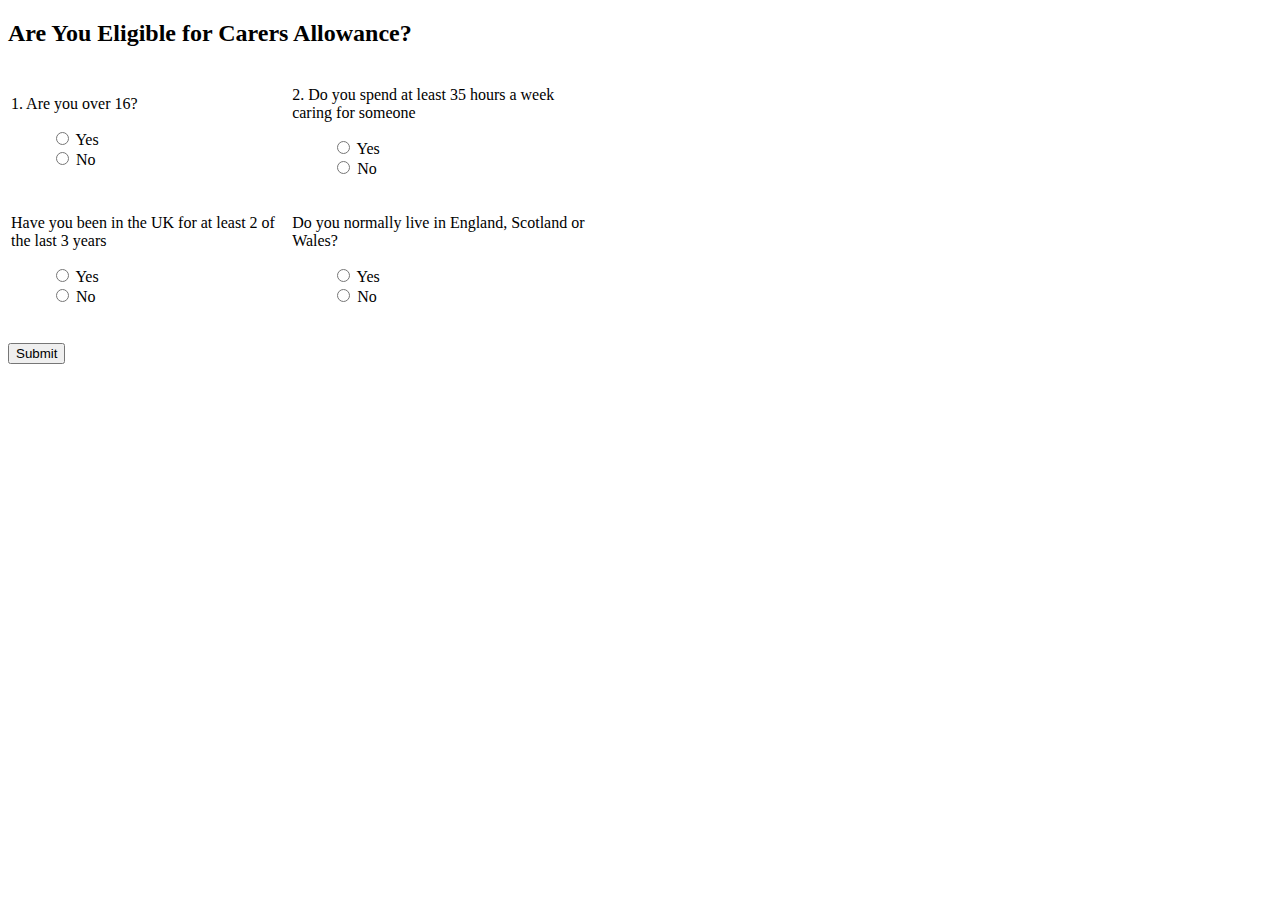
<file: judes_quiz.html>
<!DOCTYPE html>

<html>
<body>
  <h2 class="quizHeader">Are You Eligible for Carers Allowance?</h2>

	<table style="width:583px">
	<tr>
	  <td>
	  	<div>
	  		<p class="question">1. Are you over 16?</p>

	    	<ul>
	    	<input class="answer" type="radio" name="q1" value="1">
	        <label id="correctString1">Yes</label>
	    	<br>
	        <input class="answer" type="radio" name="q1" value="0">
	        <label>No</label>
	        <br>
    		</ul>
	  	</div>
	  </td>
	  <td>
	  	<div>
	  		<p class="question">2. Do you spend at least 35 hours a week caring for someone</p>

	    	<ul>
	        <input class="answer" type="radio" name="q2" value="1">
	        <label id="correctString2">Yes</label>
	        <br>
	        <input class="answer" type="radio" name="q2" value="0">
	        <label>No</label>
	        <br>
	    	</ul>
	  	</div>
	  </td>
	</tr>
	<tr>
	  <td>
	  	<div>
	  		<p class="question"> Have you been in the UK for at least 2 of the last 3 years</p>

	    	<ul>
	        <input class="answer" type="radio" name="q3" value="1">
	        <label id="correctString3"> Yes</label>
	        <br>
	        <input class="answer" type="radio" name="q3" value="0">
	        <label>No</label>

	    	</ul>
		</div>
	  </td>
	  <td>
	  	<div>
	  		<p class="question"> Do you normally live in England, Scotland or Wales?</p>

	    	<ul>
	        <input class="answer" type="radio" name="q4" value="1">
	        <label id="correctString4">Yes</label>
	        <br>
	        <input class="answer" type="radio" name="q4" value="0">
	        <label>No</label>

    		</ul>
	  	</div>
	  </td>
	</tr>
	</table>
<br/>
  <div class="submitter">
          <input class="quizSubmit" id="submitButton" onClick="submitQuiz()"
          type="submit" value="Submit" />
    </div>

<!--show only wrong answers on submit-->
    <div class="quizAnswers" id="correctAnswer1"></div>
	  <div class="quizAnswers" id="correctAnswer2"></div>
    <div class="quizAnswers" id="correctAnswer3"></div>
    <div class="quizAnswers" id="correctAnswer4"></div>

<!--show score upon submit-->
    <div>
    	<h2 class="quizScore" id="userScore"></h2>
    </div>
	</div>

</body>
<script>
function submitQuiz() {
		console.log('submitted');

	// get each answer score
		function answerScore (qName) {
			var radiosNo = document.getElementsByName(qName);

			for (var i = 0, length = radiosNo.length; i < length; i++) {
   				if (radiosNo[i].checked) {
			// do something with radiosNo
					var answerValue = Number(radiosNo[i].value);
				}
			}
			// change NaNs to zero
			if (isNaN(answerValue)) {
				answerValue = 0;
			}
			return answerValue;
		}

	// calc score with answerScore function
		var calcScore = (answerScore('q1') + answerScore('q2') + answerScore('q3') + answerScore('q4'));
		console.log("CalcScore: " + calcScore); // it works!

	// function to return correct answer string
		function correctAnswer (correctStringNo, qNumber) {
			console.log("qNumber: " + qNumber);  // logs 1,2,3,4 after called below
			return ("You are not eligible for carers allowance because you answered 'no' to question #" + qNumber + "</strong>");
			}

	// print correct answers only if wrong (calls correctAnswer function)
		if (answerScore('q1') === 0) {
			document.getElementById('correctAnswer1').innerHTML = correctAnswer('correctString1', 1);
		}
		if (answerScore('q2') === 0) {
			document.getElementById('correctAnswer2').innerHTML = correctAnswer('correctString2', 2);
		}
		if (answerScore('q3') === 0) {
			document.getElementById('correctAnswer3').innerHTML = correctAnswer('correctString3', 3);
		}
		if (answerScore('q4') === 0) {
			document.getElementById('correctAnswer4').innerHTML = correctAnswer('correctString4', 4);
		}

	// calculate "possible score" integer
		var questionCountArray = document.getElementsByClassName('question');

		var questionCounter = 0;
		for (var i = 0, length = questionCountArray.length; i < length; i++) {
			questionCounter++;
		}

	// show score as "score/possible score"
		var showScore = "Your Score: " + calcScore +"/" + questionCounter;
		if (calcScore < questionCounter){
		showScore = "You are not eligible for Carers Allowance"
		};
	// if 4/4, "perfect score!"
		if (calcScore === questionCounter) {
			showScore = showScore + "&nbsp; <strong>You are eligible for Carers Allowance!</strong>"
		};
		document.getElementById('userScore').innerHTML = showScore;
	}

$(document).ready(function() {

	$('#submitButton').click(function() {
		$(this).addClass('hide');
	});

});
</script>
</html>
</file>
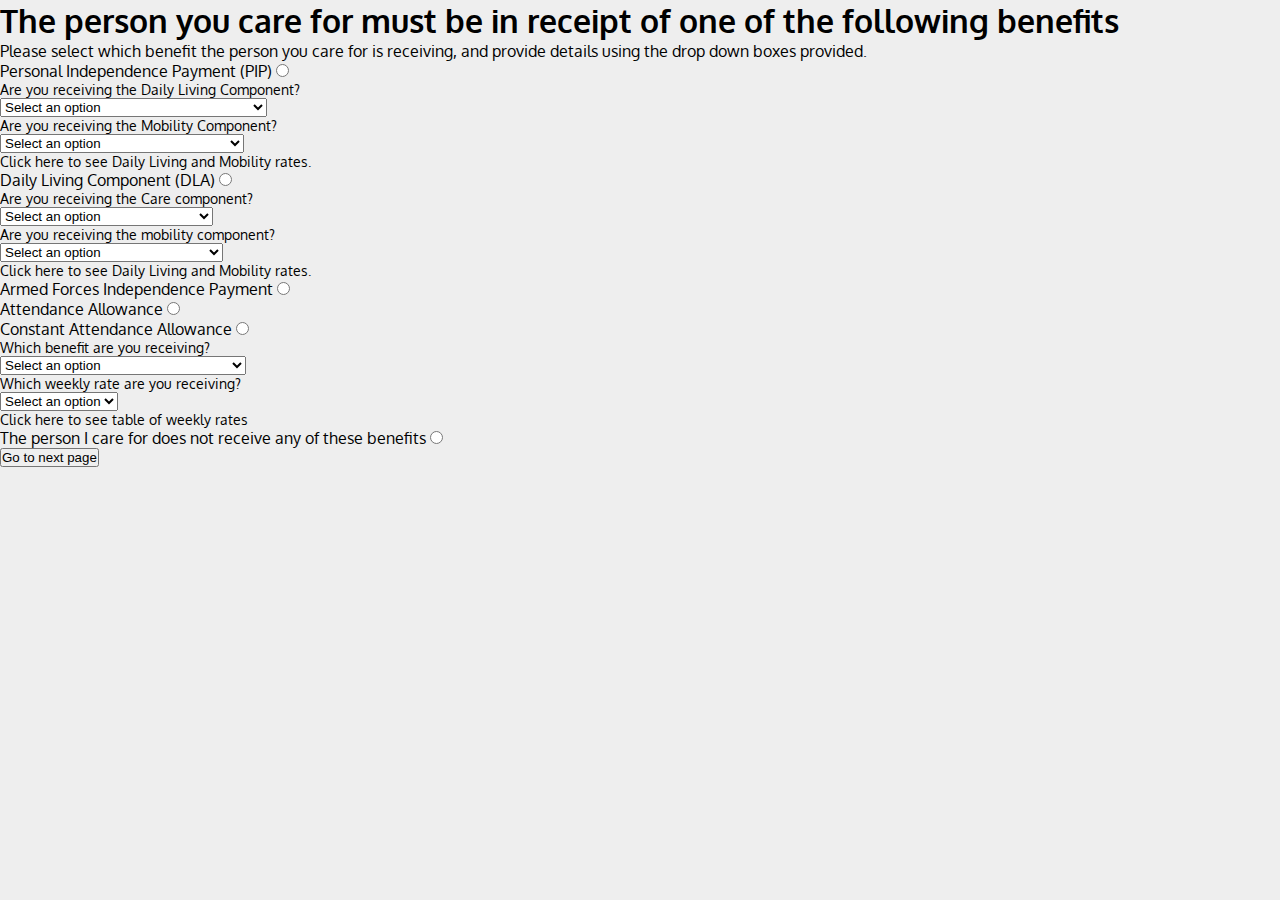
<file: HTML/second_page_test0.html>
<!DOCTYPE>
<html>
  <head>
      <title> Carer's Allowance </title>
      <script src="https://ajax.googleapis.com/ajax/libs/jquery/3.1.1/jquery.min.js"></script>
      <script type="text/javascript" src="../jQuery/script.js"></script>
      <link href="https://fonts.googleapis.com/css?family=Oxygen" rel="stylesheet" type="text/css">
      <link href="../CSS/style.css" rel="stylesheet">
  </head>
  <body>
    <h1> The person you care for must be in receipt of one of the following benefits </h1>
    <p> Please select which benefit the person you care for is receiving, and
      provide details using the drop down boxes provided.
    <div class="form">
          <p> Personal Independence Payment (PIP) <input type="radio" name="opt1"> </p>
          <p class="small_p"> Are you receiving the Daily Living Component? </p>
      <form name="form1">
            <select name="pip_living">
              <option value="0"> Select an option </option>
              <option value="1"> Daily Living Component - Standard Rate </option>
              <option value="2"> Daily Living Component - Enhanced Rate </option>
              <option value="3"> None </option>
            </select>
      </form>
        <p class="small_p"> Are you receiving the Mobility Component? </p>
      <form name="form2">
            <select name="pip_mobility">
              <option value="0"> Select an option </option>
              <option value="1"> Mobility Component - Standard Rate </option>
              <option value="2"> Mobility Component - Enhanced Rate </option>
              <option value="3"> None </option>
            </select>
       </form>

       <p id="show_pip" class="small_p"> Click here to see Daily Living and Mobility rates. </p>
       <div id="show_pip_rates">
          <table style="width:100%" class="small_p">
            <tr>
              <th> Component </th>
              <th> Weekly Rate </th>
            </tr>
            <tr>
              <td> Daily Living Standard </td>
              <td> £55.10 </td>
            </tr>
            <tr>
              <td> Daily Living Enhanced </td>
              <td> £82.30 </td>
            </tr>
            <tr> <td> ------- </td>
            </tr>
            <tr>
              <td> Mobility Standard </td>
              <td> £21.80 </td>
            </tr>
            <tr>
              <td> Mobility Enhanced </td>
              <td> £57.45 </td>
            </tr>
          </table>
        </div>

       <form name="form3">
              <p> Daily Living Component (DLA) <input type="radio" name="opt2"></p>
              <p class="small_p"> Are you receiving the Care component? </p>
              <select name="dla_care">
                <option value="0"> Select an option </option>
                <option value="1"> Care Component - Lowest Rate </option>
                <option value="2"> Care Component - Middle Rate </option>
                <option value="3"> Care Component - Highest Rate </option>
                <option value="4"> None </option>
              </select>
        </form>
              <p class="small_p"> Are you receiving the mobility component? </p>
        <form name="form4">
              <select name="dla_mobility">
                <option value="0"> Select an option </option>
                <option value="1"> Mobility Component - Lower Rate </option>
                <option value="2"> Mobility Component - Higher Rate </option>
                <option value="3"> None </option>
              </select>
        </form>

        <p id="show_dla" class="small_p"> Click here to see Daily Living and Mobility rates. </p>
        <div id="show_dla_rates">
          <table style="width:100%" class="small_p">
             <tr>
               <th> Component </th>
               <th> Weekly Rate </th>
             </tr>
             <tr>
               <td> Lowest Care </td>
               <td> £21.80 </td>
             </tr>
             <tr>
               <td> Middle Care </td>
               <td> £55.10 </td>
             </tr>
             <tr>
               <td> Highest Care </td>
               <td> £82.30 </td>
              </tr>
              <tr> <td> ------- </td>
              </tr>
              <tr>
               <td> Lower Mobility </td>
               <td> £21.80 </td>
             </tr>
             <tr>
               <td> Higher Mobility </td>
               <td> £57.45 </td>
             </tr>
           </table>
         </div>

        <form name="form5">
        	<p> Armed Forces Independence Payment <input type="radio" name="opt3" value="1"> </p>
        </form>

        <form name="form6">
        	<p> Attendance Allowance <input type="radio" name="opt4" value="1"> </p>
        </form>

        <form name="form7">
        	<p> Constant Attendance Allowance <input type="radio" name="opt5" value="select"> </p>
          <p class="small_p"> Which benefit are you receiving? </p>
          	<select name="other_benefit">
            	<option value="0"> Select an option </option>
            	<option value="1"> War Disablement Pension </option>
            	<option value="2"> Industrial Injuries Disablement Benefit </option>
          	</select>
          	<br />
        </form>
        <p class="small_p"> Which weekly rate are you receiving? </p>
        <form name="form8">
          	<select name="weekly_rate">
            	<option value="0"> Select an option </option>
            	<option value="1"> Part Day </option>
            	<option value="2"> Full Day (basic) </option>
            	<option value="3"> Intermediate </option>
           		<option value="4"> Exceptional </option>
          	</select>
    	</form>

      <p id="show_allowance" class="small_p"> Click here to see table of weekly rates </p>
       <div id="show_weekly_rates" class="small_p">
         <table style="width:100%">
           <tr>
             <th> Payment </th>
             <th> Weekly Rate </th>
           </tr>
           <tr>
             <td> Part Day </td>
             <td> £33.60 </td>
          </tr>
          <tr>
            <td> Full Day (Basic) </td>
            <td> £67.20 </td>
          </tr>
          <tr>
            <td> Intermediate </td>
            <td> £100.80 </td>
          </tr>
          <tr>
            <td> Exceptional </td>
            <td> £134.40 </td>
          </tr>
         </table>
       </div>

      <form name="form9">
        <p> The person I care for does not receive any of these benefits <input type="radio" name="opt9" value="0"></p>
      </form>

    <button class="quizSubmit" id="secondButton" onClick="continueQuiz()" type="button" value="button"> Go to next page </button>

        <h2 class="quizWin" id="passedTest"> </h2>

      </body>
     <script>
     function continueQuiz () {

        var i = 0
        var result1=document.form1.pip_living.selectedIndex
        var result2=document.form2.pip_mobility.selectedIndex
        var result3=document.form3.dla_care.selectedIndex
        var result4=document.form4.dla_mobility.selectedIndex
        var $result_five = parseInt($("input[name=opt3]:checked").val());
        var $result_six = parseInt($("input[name=opt4]:checked").val());
        var result7=document.form7.other_benefit.selectedIndex
        var result8=document.form8.weekly_rate.selectedIndex
        var $result_nine =  parseInt($("input[name=opt9]:checked").val());



        if (((result1 == 1) || (result1 == 2)) && (result2)) {
          document.getElementById("passedTest").innerHTML = "You are Eligible for Carer's Allowance! <a href=third_page.html> We just have a few more questions to ask... </a>";
        }
        else if (((result1 == 1) || (result1 == 2)) && (!result2)) {
          document.getElementById("passedTest").innerHTML = "You are Eligible for Carer's Allowance! <a href=third_page.html> We just have a few more questions to ask... </a>";
        }
        else if (((result3 == 2) || (result3 == 3)) && (result4)) {
          document.getElementById("passedTest").innerHTML = "You are Eligible for Carer's Allowance! <a href=third_page.html> We just have a few more questions to ask... </a>";
        }
        else if (((result3 == 2) || (result3 == 3)) && (!result4)) {
          document.getElementById("passedTest").innerHTML = "You are Eligible for Carer's Allowance! <a href=third_page.html> We just have a few more questions to ask... </a>";
        }
        else if (($result_five == 1) || ($result_six == 1)) {
        	document.getElementById("passedTest").innerHTML = "You are Eligible for Carer's Allowance! <a href=third_page.html> We just have a few more questions to ask... </a>";
        }
        else if (((result7 == 1) && (result8 == 2)) || ((result7 == 2) && ((result8 == 2) || (result8 == 3) || (result8 == 4)))) {
          document.getElementById("passedTest").innerHTML = "You are Eligible for Carer's Allowance! <a href=third_page.html> We just have a few more questions to ask... </a>";
        }
        else if ($result_nine == 0){
          document.getElementById("passedTest").innerHTML = "Unfortunately, you are not Eligible for Carer's Allowance. If you would like to learn more about the eligibility criteria, please see the <a href=https://www.gov.uk/carers-allowance/eligibility> gov.uk website </a>";
        }
        else {
          document.getElementById("passedTest").innerHTML = "Unfortunately, you are not Eligible for Carer's Allowance. If you would like to learn more about the eligibility criteria, please see the <a href=https://www.gov.uk/carers-allowance/eligibility> gov.uk website </a>";
        }
      };


     </script>
 </html>
</file>
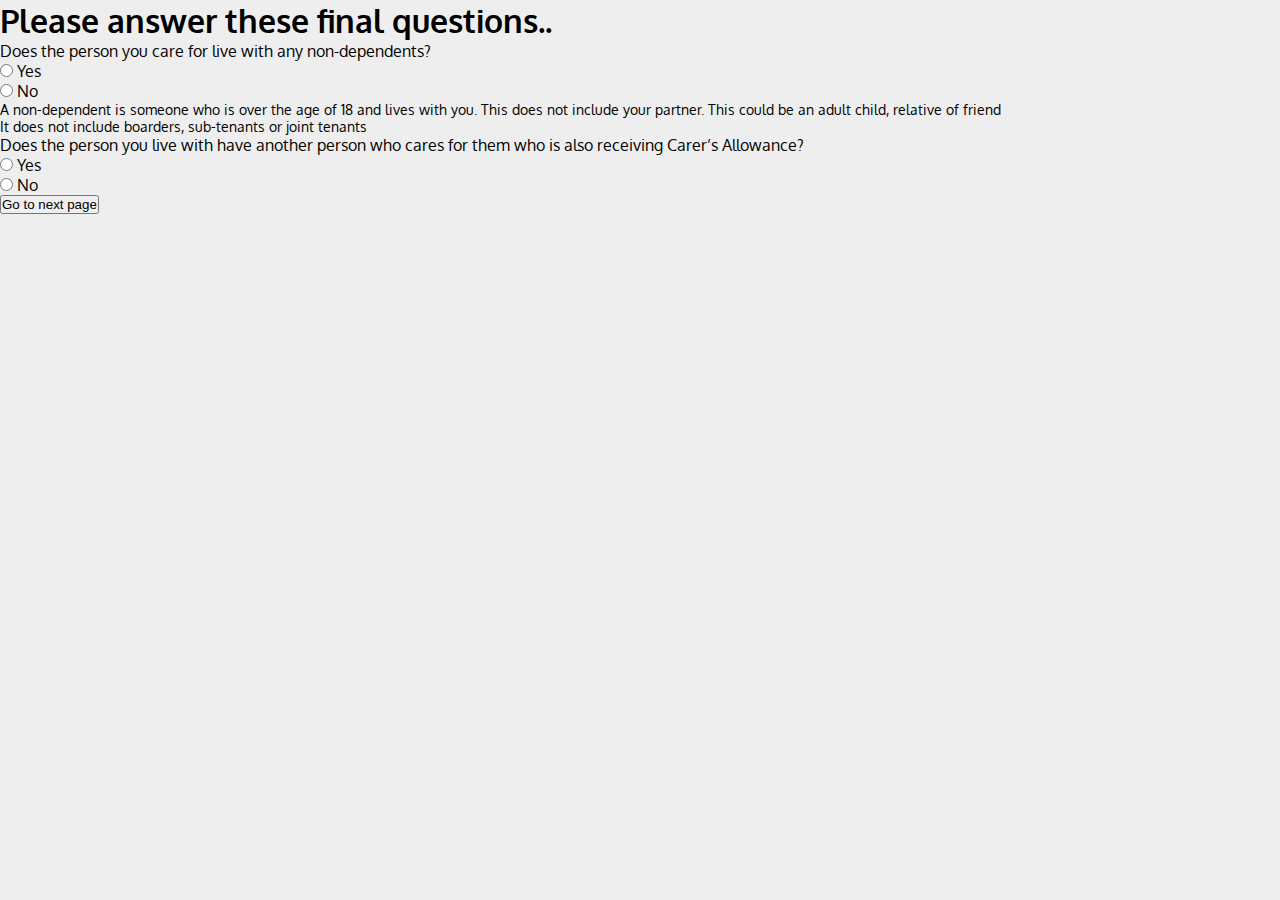
<file: HTML/third_page.html>
<!DOCTYPE>
<html>
  <head>
      <title> Carer's Allowance </title>
      <script src="https://ajax.googleapis.com/ajax/libs/jquery/3.1.1/jquery.min.js"></script>
      <script type="text/javascript" src="../jQuery/script.js"></script>
      <link href="https://fonts.googleapis.com/css?family=Oxygen" rel="stylesheet" type="text/css">
      <link href="../CSS/style.css" rel="stylesheet">
  </head>
  <body>
    <h1> Please answer these final questions.. </h1>

    <form name="final_questions">
      <p> Does the person you care for live with any non-dependents? </p>
      <input class="answer" type="radio" id="q1" name="q1" value="1">
      Yes <br>
        <input class="answer" type="radio" id="q1" name="q1" value="0">
      No <br>
      <p class="small_p"> A non-dependent is someone who is over the age of 18 and lives with you. This does not include your partner.
      This could be an adult child, relative of friend </p>
      <p class="small_p"> It does not include boarders, sub-tenants or joint tenants </p>
      <p> Does the person you live with have another person who cares for them who is also receiving Carer’s Allowance? </p>
      <input class="answer" type="radio" id="q2" name="q2" value="1">
      Yes <br>
      <input class="answer" type="radio" id="q2" name="q2" value="0">
      No <br>
    </form>

    <button class="quizSubmit" id="thirdButton" onClick="lastQuiz()" type="button" value="button"> Go to next page </button>

    <h2 class="quizWin" id="passedFinaltest"> </h2>
  </body>

  <script>

  function lastQuiz() {

    var $first_question = parseInt($("input[name=q1]:checked").val());
    var $second_question = parseInt($("input[name=q2]:checked").val());

    if (($first_question == 1) && ($second_question == 1)) {
      document.getElementById("passedFinaltest").innerHTML = <"You are eligible for Carer's Allowance and claiming should have no effect on the benefits of the person you care for. Click here for further information on how to claim.";
    } else {
      document.getElementById("passedFinaltest").innerHTML = "Caution: Claiming Carer's Allowance is likely to reduce the benefit entitlement of the person you care for";
    }
  }
  </script>

  </html>
</file>
<file: CSS/style.css>
body {
    font-family: 'Oxygen', sans-serif;
}

body {
  background-color: #eeeeee;
}

.container h1 {
  color: #52658F;
}

th {
  text-align: left;
}

.small_p {
  font-size: 14px;
}

.buttonbegin {
    padding-top: 30px;
}

a:hover {
    text-decoration: none;
}

* {
    margin: 0;
    padding: 0;
}

.full-width {
    width: 100%;
    min-width: 100%;
    max-width: 100%;
}

.info {
    background-color: white;
    padding: 15% 8% 15% 8%;
}

.footer {
    background-color: #eeeeee;
    padding: 15% 8% 15% 8%;
}
/*

.btn-primary {
    padding: 10px 10px 10px 10px;
}*/

.questionnaire1 {
    padding-left: 20px;
}

.paddingbottom40 {
    padding-bottom: 40px;
}

$color1: #f4f4f4;
$color2: #3197EE;

.radio {
  margin: 0.5rem;
  input[type="radio"] {
    position: absolute;
    opacity: 0;
    + .radio-label {
      &:before {
        content: '';
        background: $color1;
        border-radius: 100%;
        border: 1px solid darken($color1, 25%);
        display: inline-block;
        width: 1.4em;
        height: 1.4em;
        position: relative;
        top: -0.2em;
        margin-right: 1em; 
        vertical-align: top;
        cursor: pointer;
        text-align: center;
        transition: all 250ms ease;
      }
    }
    &:checked {
      + .radio-label {
        &:before {
          background-color: $color2;
          box-shadow: inset 0 0 0 4px $color1;
        }
      }
    }
    &:focus {
      + .radio-label {
        &:before {
          outline: none;
          border-color: $color2;
        }
      }
    }
    &:disabled {
      + .radio-label {
        &:before {
          box-shadow: inset 0 0 0 4px $color1;
          border-color: darken($color1, 25%);
          background: darken($color1, 25%);
        }
      }
    }
    + .radio-label {
      &:empty {
        &:before {
          margin-right: 0;
        }
      }
    }
  }
}
</file>
